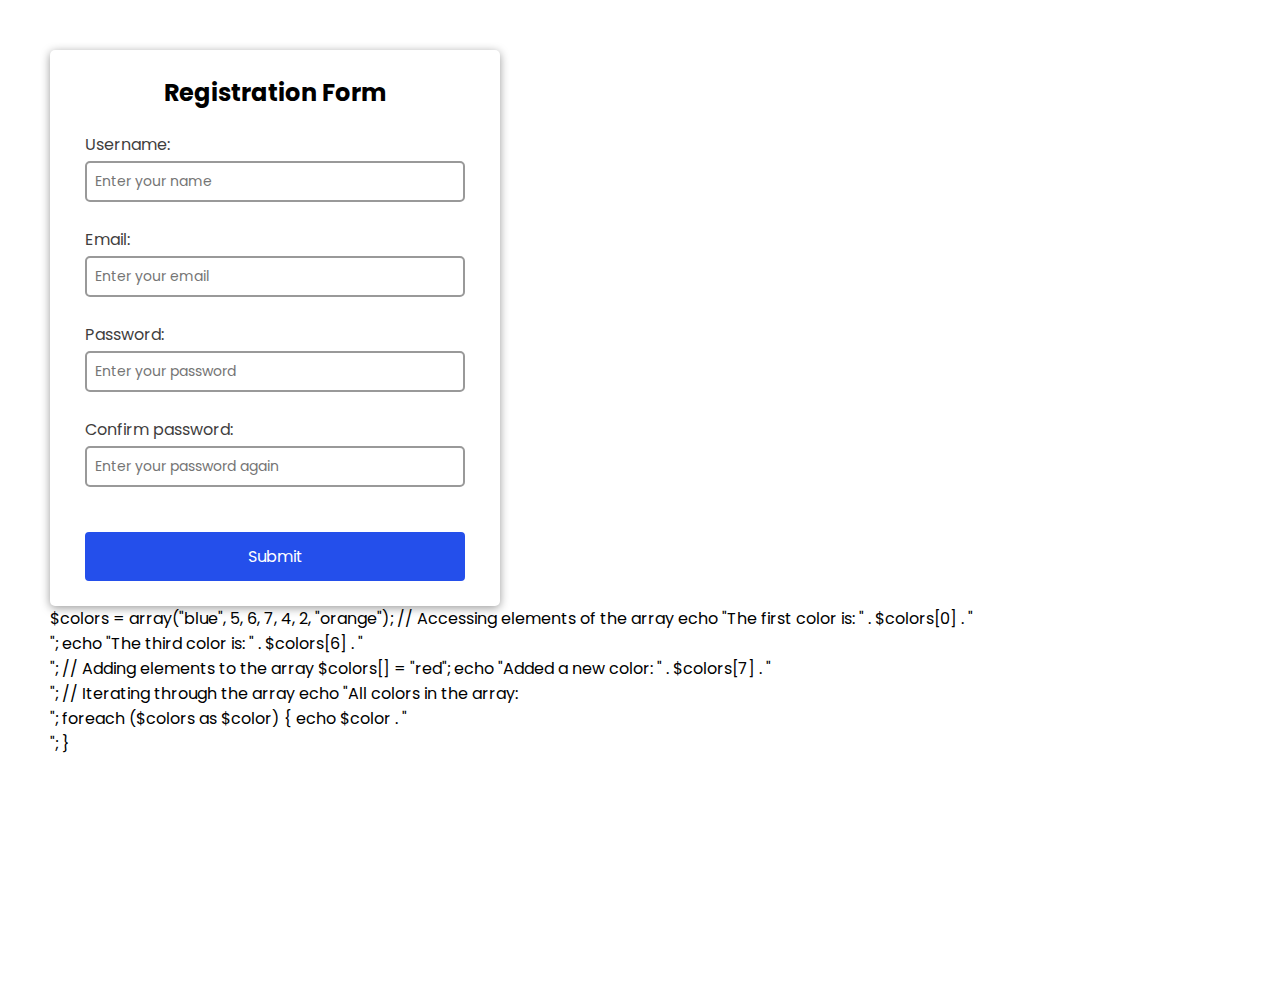
<file: index.html>
<!-- @format -->

<!DOCTYPE html>
<html lang="en">
	<head>
		<meta charset="UTF-8" />
		<meta name="viewport" content="width=device-width, initial-scale=1.0" />
		<title>JS Form Validation</title>
		<link rel="stylesheet" href="style.css" />
	</head>
	<body>
		<div class="container">
			<!-- <h1>welcome</h1> -->

			<form action="" id="form" class="form">
				<h2>Registration Form</h2>
				<!-- username -->
				<div class="form-control">
					<label for="username">Username: </label>
					<input type="text" id="username" placeholder="Enter your name" />
					<small>Error message will be displayed here.</small>
				</div>
				<!-- email -->
				<div class="form-control">
					<label for="email">Email: </label>
					<input type="text" id="email" placeholder="Enter your email" />
					<small>Error message will be displayed here.</small>
				</div>
				<!-- password -->
				<div class="form-control">
					<label for="password">Password: </label>
					<input type="text" id="password" placeholder="Enter your password" required/>
					<small>Error message will be displayed here.</small>
				</div>
				<!-- cpassword -->
				<div class="form-control">
					<label for="cpassword">Confirm password: </label>
					<input
						type="text"
						id="cpassword"
						placeholder="Enter your password again"
						autocomplete="off" required/>
					<small>Error message will be displayed here.</small>
				</div>
				<button type="submit">Submit</button>
				<!-- <input type="submit" value="Submit" /> -->
			</form>
		</div>
		<script src="script.js"></script>
	</body>
</html>
$colors = array("blue", 5, 6, 7, 4, 2, "orange");

// Accessing elements of the array
echo "The first color is: " . $colors[0] . "<br>";
echo "The third color is: " . $colors[6] . "<br>";

// Adding elements to the array
$colors[] = "red";
echo "Added a new color: " . $colors[7] . "<br>";

// Iterating through the array
echo "All colors in the array:<br>";
foreach ($colors as $color) {
    echo $color . "<br>";
}
</file>
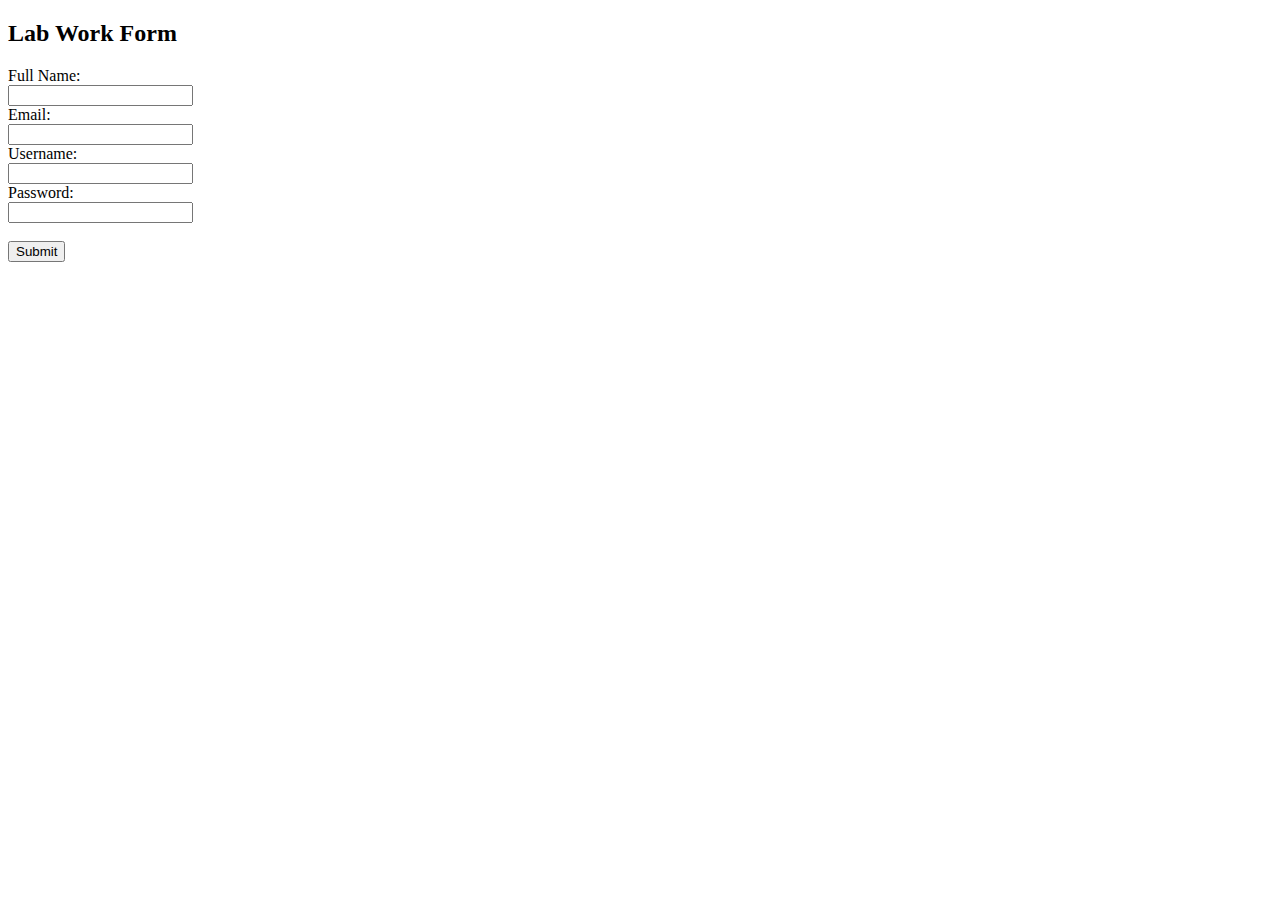
<file: classlab19b.html>
<!DOCTYPE html>
<html lang="en">
<head>
    <meta charset="UTF-8">
    <meta name="viewport" content="width=device-width, initial-scale=1.0">
    <title>Lab Work Form</title>
</head>
<body>
    <h2>Lab Work Form</h2>
    <form action="process_form.php" method="post">
        <label for="full_name">Full Name:</label><br>
        <input type="text" id="full_name" name="full_name" maxlength="40" required><br>
        
        <label for="email">Email:</label><br>
        <input type="email" id="email" name="email" required><br>
        
        <label for="username">Username:</label><br>
        <input type="text" id="username" name="username" pattern="[A-Za-z][0-9]+" title="Username must start with a letter followed by a number" required><br>
        
        <label for="password">Password:</label><br>
        <input type="password" id="password" name="password" minlength="8" required><br><br>
        
        <input type="submit" value="Submit">
    </form>
</body>
</html>
</file>
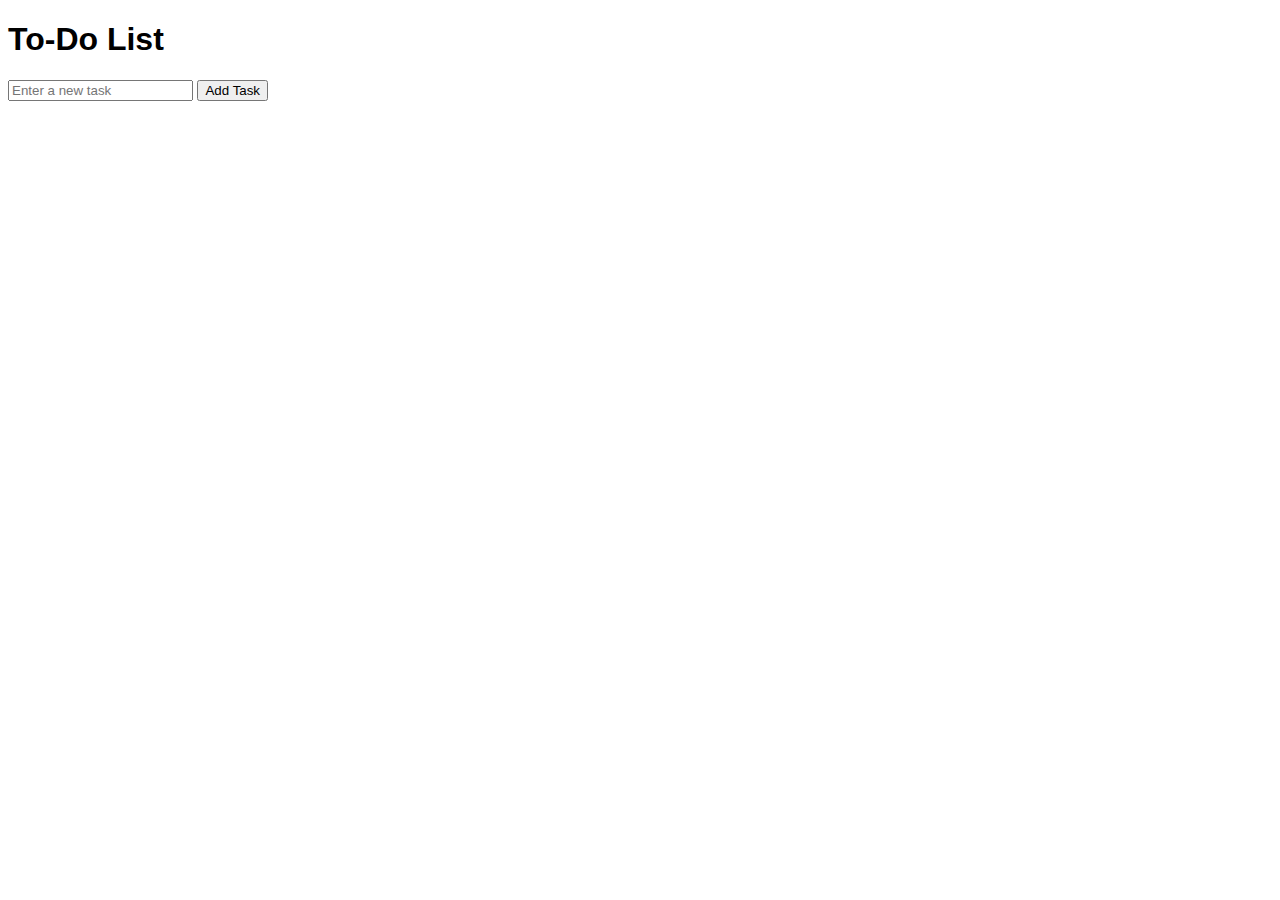
<file: domlaba.html>
<!DOCTYPE html>
<html lang="en">
<head>
<meta charset="UTF-8">
<meta name="viewport" content="width=device-width, initial-scale=1.0">
<title>To-Do List</title>
<style>
    body {
        font-family: Arial, sans-serif;
    }
    #task-list {
        list-style-type: none;
        padding: 0;
    }
    .task-item {
        margin-bottom: 5px;
    }
    .completed {
        text-decoration: line-through;
    }
</style>
</head>
<body>
<h1>To-Do List</h1>
<input type="text" id="task-input" placeholder="Enter a new task">
<button onclick="addTask()">Add Task</button>
<ul id="task-list"></ul>

<script>
    function addTask() {
        var input = document.getElementById("task-input");
        var taskText = input.value.trim();
        if (taskText !== "") {
            var taskList = document.getElementById("task-list");
            var newTask = document.createElement("li");
            newTask.textContent = taskText;
            newTask.classList.add("task-item");
            newTask.onclick = function() {
                this.classList.toggle("completed");
            };
            var deleteButton = document.createElement("button");
            deleteButton.textContent = "❌";
            deleteButton.onclick = function(event) {
                event.stopPropagation();
                this.parentNode.remove();
            };
            newTask.appendChild(deleteButton);
            taskList.appendChild(newTask);
            input.value = "";
        }
    }
</script>
</body>
</html>
</file>
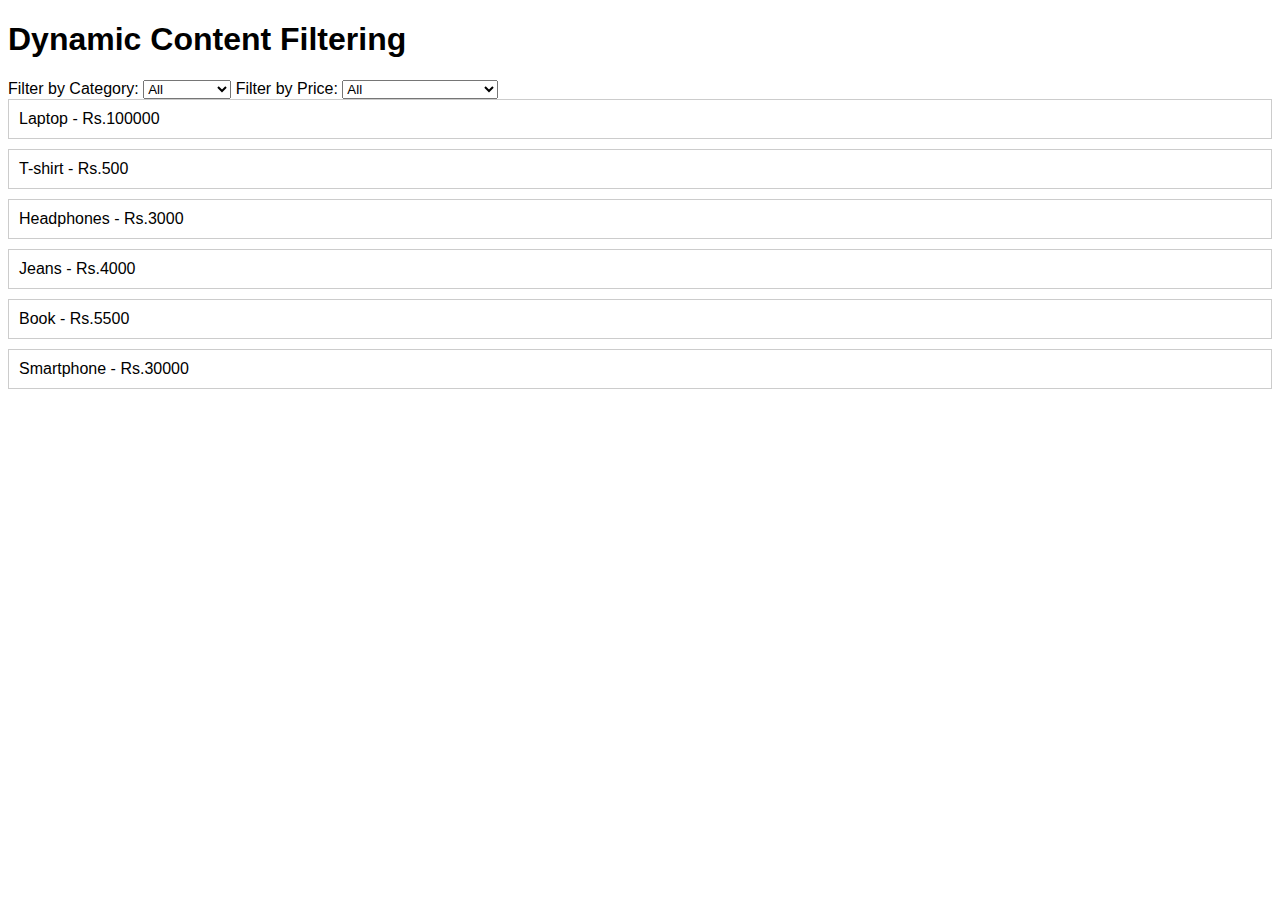
<file: domlabb.html>
<!DOCTYPE html>
<html lang="en">
<head>
<meta charset="UTF-8">
<meta name="viewport" content="width=device-width, initial-scale=1.0">
<title>Dynamic Content Filtering</title>
<style>
    body {
        font-family: Arial, sans-serif;
    }
    .item {
        border: 1px solid #ccc;
        padding: 10px;
        margin-bottom: 10px;
    }
</style>
</head>
<body>
<h1>Dynamic Content Filtering</h1>
<label for="category-filter">Filter by Category:</label>
<select id="category-filter">
    <option value="all">All</option>
    <option value="electronics">Electronics</option>
    <option value="clothing">Clothing</option>
    <option value="books">Books</option>
</select>
<label for="price-filter">Filter by Price:</label>
<select id="price-filter">
    <option value="all">All</option>
    <option value="0-25">Rs.0 - Rs.25000</option>
    <option value="25-50">Rs.25000 - Rs.50000</option>
    <option value="50-100">Rs.50000 - Rs.100000</option>
</select>

<div id="product-list">
</div>

<script>
    var products = [
        { name: "Laptop", category: "electronics", price: 100000 },
        { name: "T-shirt", category: "clothing", price: 500 },
        { name: "Headphones", category: "electronics", price: 3000 },
        { name: "Jeans", category: "clothing", price: 4000 },
        { name: "Book", category: "books", price: 5500 },
        { name: "Smartphone", category: "electronics", price: 30000 }
    ];

    function renderProducts(categoryFilter, priceFilter) {
        var productList = document.getElementById("product-list");
        productList.innerHTML = ""; 

        products.forEach(function(product) {
            if (categoryFilter !== "all" && product.category !== categoryFilter) {
                return; 
            }

            if (priceFilter !== "all") {
                var priceRange = priceFilter.split("-");
                var minPrice = parseFloat(priceRange[0]);
                var maxPrice = parseFloat(priceRange[1]);
                if (product.price < minPrice || product.price > maxPrice) {
                    return; 
                }
            }

            var productElement = document.createElement("div");
            productElement.classList.add("item");
            productElement.textContent = product.name + " - Rs." + product.price;
            productList.appendChild(productElement);
        });
    }

    document.getElementById("category-filter").addEventListener("change", function() {
        var categoryFilter = this.value;
        var priceFilter = document.getElementById("price-filter").value;
        renderProducts(categoryFilter, priceFilter);
    });

    document.getElementById("price-filter").addEventListener("change", function() {
        var priceFilter = this.value;
        var categoryFilter = document.getElementById("category-filter").value;
        renderProducts(categoryFilter, priceFilter);
    });

    renderProducts("all", "all");
</script>
</body>
</html>
</file>
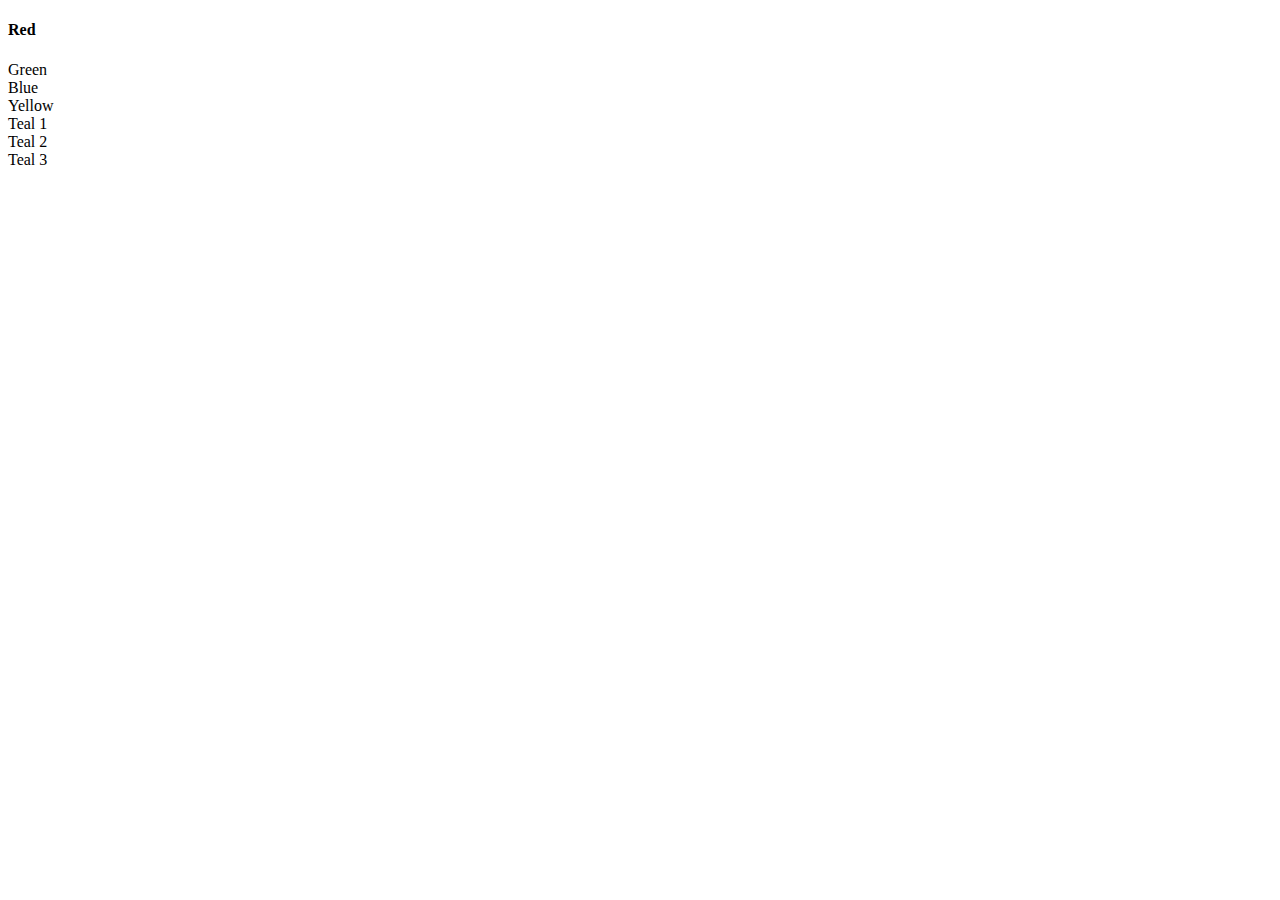
<file: feb7project.html>
<!DOCTYPE html>
<html lang="en">
<head>
    <meta charset="UTF-8">
    <meta name="viewport" content="width=device-width, initial-scale=1.0">
    <title>DOM Selection</title>
</head>
<body>
    <h4>Red</h4>
    <div class="green">Green</div>
    <div id="blue">Blue</div>
    <div class="yello" id="yello">Yellow</div>
    <div class="teal">Teal 1</div>
    <div class="teal">Teal 2</div>
    <div class="teal">Teal 3</div>

    <script src="feb7javascript.js"></script>
</body>
</html>
</file>
<file: style.css>
@import url('https://fonts.googleapis.com/css2?family=Poppins:ital,wght@0,100;0,200;0,300;0,400;0,500;0,600;0,700;0,800;0,900;1,100;1,200;1,300;1,400;1,500;1,600;1,700;1,800;1,900&display=swap');
/* .poppins-regular {
    font-family: "Poppins", sans-serif;
    font-weight: 400;
    font-style: normal;
  } */
  *{
    margin: 0;
    padding: 0;
    box-sizing: border-box;
    font-family: "Poppins", sans-serif;
  }
body{
    /* display: flex; */
    align-items: center;
     margin: 50px 50px;
    justify-content: center;
     height: 100vh; 
     

}

.container {
    width: 450px;
    border-radius: 5px;
    box-shadow: 0 2px 10px rgba(0, 0, 0, 0.4);
  
}
h2{
    text-align: center;
    margin: 0 0 22px;
}
.form{
    /* background-color: aquamarine; */
    padding: 25px 35px ;
}
.form-control{
    margin-bottom: 5px;
    padding-bottom: 20px;
    position: relative;
}
.form-control label{
    color: #3f3e3e;
    display: block;
    margin-bottom: 4px;
}
.form-control input{
    font-size: 14px;
    border: 2px solid #999;
    border-radius: 5px;
    display: block;
    width: 100%;
    padding: 8px;
}
.form-control input:focus{
    outline: 0;
    border-color: #828181;
}

/* Js styling in css */
.form-control.success input,
 .form-control.error input{
    border-width: 2px;
    border-color: #02a502f8;
}
.form-control.error input{
    border-color: #f13f3f;
}

.form-control small{
    color: red;
    position: absolute;
    bottom: 0;
    left: 0;
    visibility: hidden;
}
.form-control.error small{
    visibility: visible;
}
.form button{
    cursor: pointer;
    background-color: #244feb;
    border: 2px solid  #244feb;
    border-radius: 4px;
    color: #fff;
    width: 100%;
    padding: 10px;
    margin-top: 20px;
    font-size: 16px;
}
</file>
